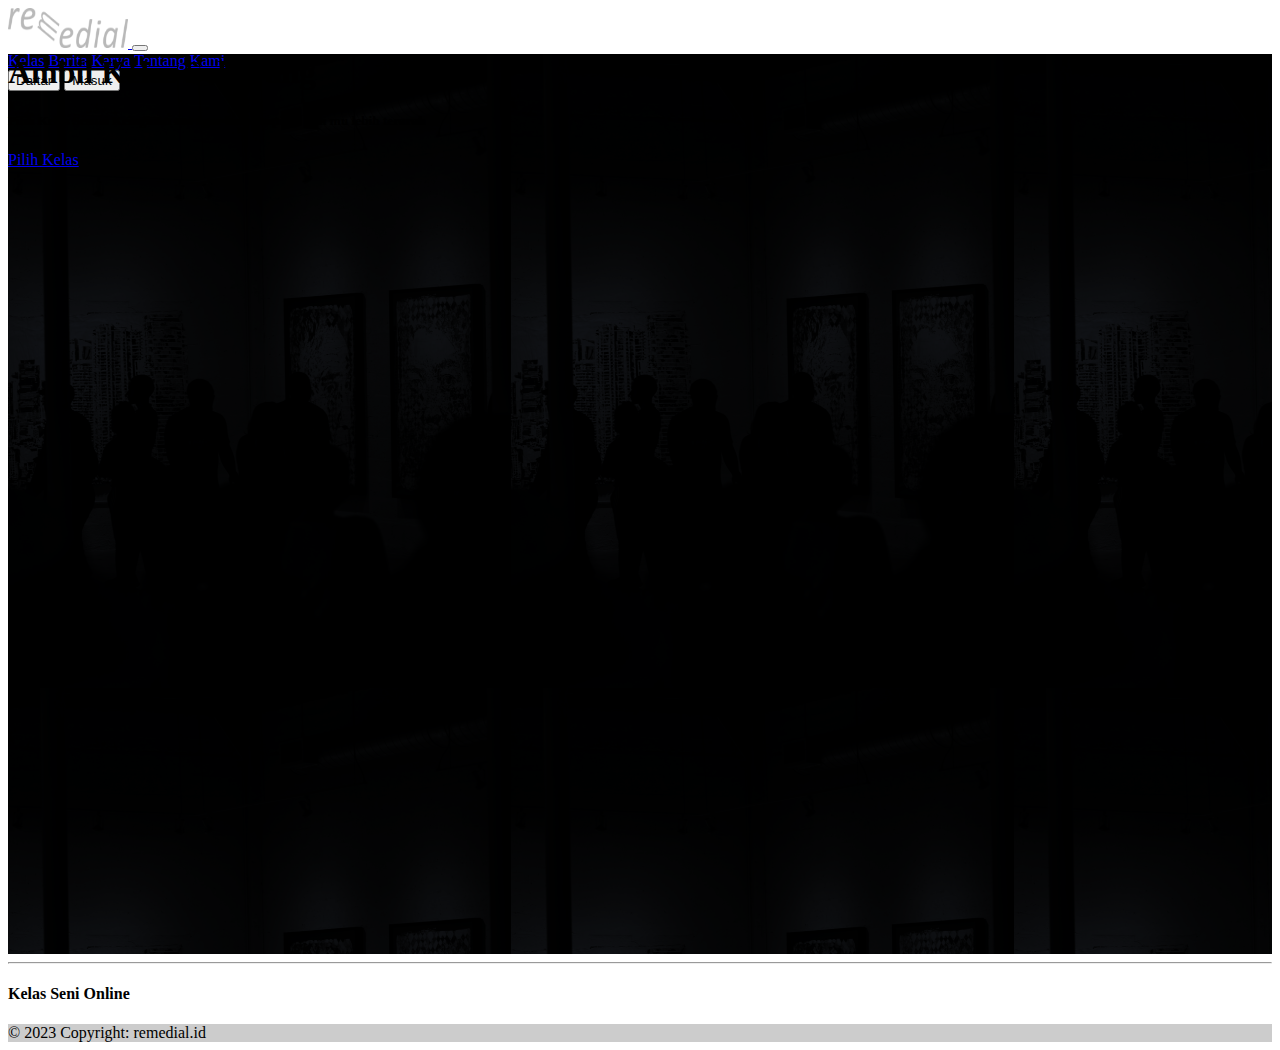
<file: kelas/kelas.html>
<!DOCTYPE html>
<html lang="en">
  <head>
    <meta charset="utf-8" />
    <meta name="viewport" content="width=device-width, initial-scale=1" />
    <title>Halaman Kelas</title>
    <link href="https://cdn.jsdelivr.net/npm/bootstrap@5.3.0-alpha3/dist/css/bootstrap.min.css" rel="stylesheet" integrity="sha384-KK94CHFLLe+nY2dmCWGMq91rCGa5gtU4mk92HdvYe+M/SXH301p5ILy+dN9+nJOZ" crossorigin="anonymous" />
    <link rel="stylesheet" href="kelas.css" />
  </head>
  <body>
    <nav class="navbar navbar-expand-lg navbar bg-dark" data-bs-theme="dark">
      <div class="container">
        <a class="navbar-brand" href="#">
          <img src="asset/logo.png" alt="Bootstrap" width="120" height="40" />
        </a>
        <button class="navbar-toggler" type="button" data-bs-toggle="collapse" data-bs-target="#navbarNavAltMarkup" aria-controls="navbarNavAltMarkup" aria-expanded="false" aria-label="Toggle navigation">
          <span class="navbar-toggler-icon"></span>
        </button>
        <div class="collapse navbar-collapse ms-5" id="navbarNavAltMarkup">
          <div class="navbar-nav">
            <a class="nav-link active ms-5 me-3" aria-current="page" href="#">Kelas</a>
            <a class="nav-link me-3" href="#">Berita</a>
            <a class="nav-link me-3" href="#">Karya</a>
            <a class="nav-link me-3" href="#">Tentang Kami</a>
          </div>
        </div>
        <div>
          <a href="../daftar/daftar.html"><button class="btn btn-outline-success">Daftar</button></a>
          <a href="../login/login.html"><button class="btn btn-success" type="submit">Masuk</button></a>
        </div>
      </div>
    </nav>
    <!--Main Navigation-->
    <header>
      <!-- Background image -->
      <div id="intro" class="bg-image shadow-2-strong">
        <div class="mask" style="background-color: rgba(0, 0, 0, 0.8)">
          <div class="container d-flex align-items-center justify-content-center text-center h-100">
            <div class="text-white">
              <h1 class="mb-3">Ambil Kelas Sekarang</h1>
              <h5 class="mb-4">Pilih Kelas Sesuai Keinginan mu agar keterampilan seni mu lebih terarah</h5>
              <a class="btn btn-success btn-lg m-2" href="#content">Pilih Kelas</a>
            </div>
          </div>
        </div>
      </div>
      <!-- Background image -->
    </header>
    <!--Main Navigation-->

    <!--Main layout-->
    <main class="mt-5">
      <div class="container">
        <hr class="my-5" />

        <!--Section: Content-->
        <section class="content" id="content">
          <h4 class="mb-5"><strong>Kelas Seni Online</strong></h4>
          <div class="row wp-class">
            <!--Data Card Kelas Menggunakan api-->
          </div>
        </section>
        <!--Section: Content-->
      </div>
    </main>
    <!--Main layout-->

    <!--Footer-->
    <footer class="text-center text-white bg-dark">
      <!-- Grid container -->
      <div class="container p-5"></div>
      <!-- Grid container -->

      <!-- Copyright -->
      <div class="text-center p-3" style="background-color: rgba(0, 0, 0, 0.2)">
        © 2023 Copyright:
        <a class="text-white">remedial.id</a>
      </div>
      <!-- Copyright -->
    </footer>
    <!--Footer-->

    <script src="https://cdn.jsdelivr.net/npm/bootstrap@5.3.0-alpha3/dist/js/bootstrap.bundle.min.js" integrity="sha384-ENjdO4Dr2bkBIFxQpeoTz1HIcje39Wm4jDKdf19U8gI4ddQ3GYNS7NTKfAdVQSZe" crossorigin="anonymous"></script>
    <script>
      const wrapperKelas = document.querySelector(".wp-class");

      fetch("https://64530299bce0b0a0f753bcde.mockapi.io/kelas", {
        method: "get",
        headers: { "Content-Type": "application/json()" },
      })
        .then(function (response) {
          return response.json();
        })
        .then(function (data) {
          console.log(data);

          for (let i = 0; i < data.length; i++) {
            wrapperKelas.innerHTML += `
            <div class="col-lg-4 col-md-6 mb-4">
              <div class="card">
                <div class="bg-image hover-overlay ripple" data-mdb-ripple-color="light">
                  <img src="${data[i].image}" class="img-fluid" />
                  <a href="#!">
                    <div class="mask" style="background-color: rgba(251, 251, 251, 0.15)"></div>
                  </a>
                </div>
                <div class="card-body">
                  <h5 class="card-title">${data[i].nama}</h5>
                  <p class="card-text mb-5"><small class="text-body-secondary fs-6">${data[i].kategori}</small></p>
                  <p class="fw-bold">${data[i].harga}</p>
                  <a href="../kelasTugas/index.html" class="btn btn-primary w-100">Lihat Detail</a>
                </div>
              </div>
            </div>
            `;
          }
        })
        .catch(function (error) {
          console.log(error);
        });
    </script>
  </body>
</html>
</file>
<file: kelas/kelas.css>
#intro {
  background-image: url("asset/2.png");
  height: 100vh;
}
#intro .mask{
  height: 100vh;
}

/* Height for devices larger than 576px */
@media (min-width: 992px) {
  #intro {
    margin-top: -58.59px;
  }
}
</file>
